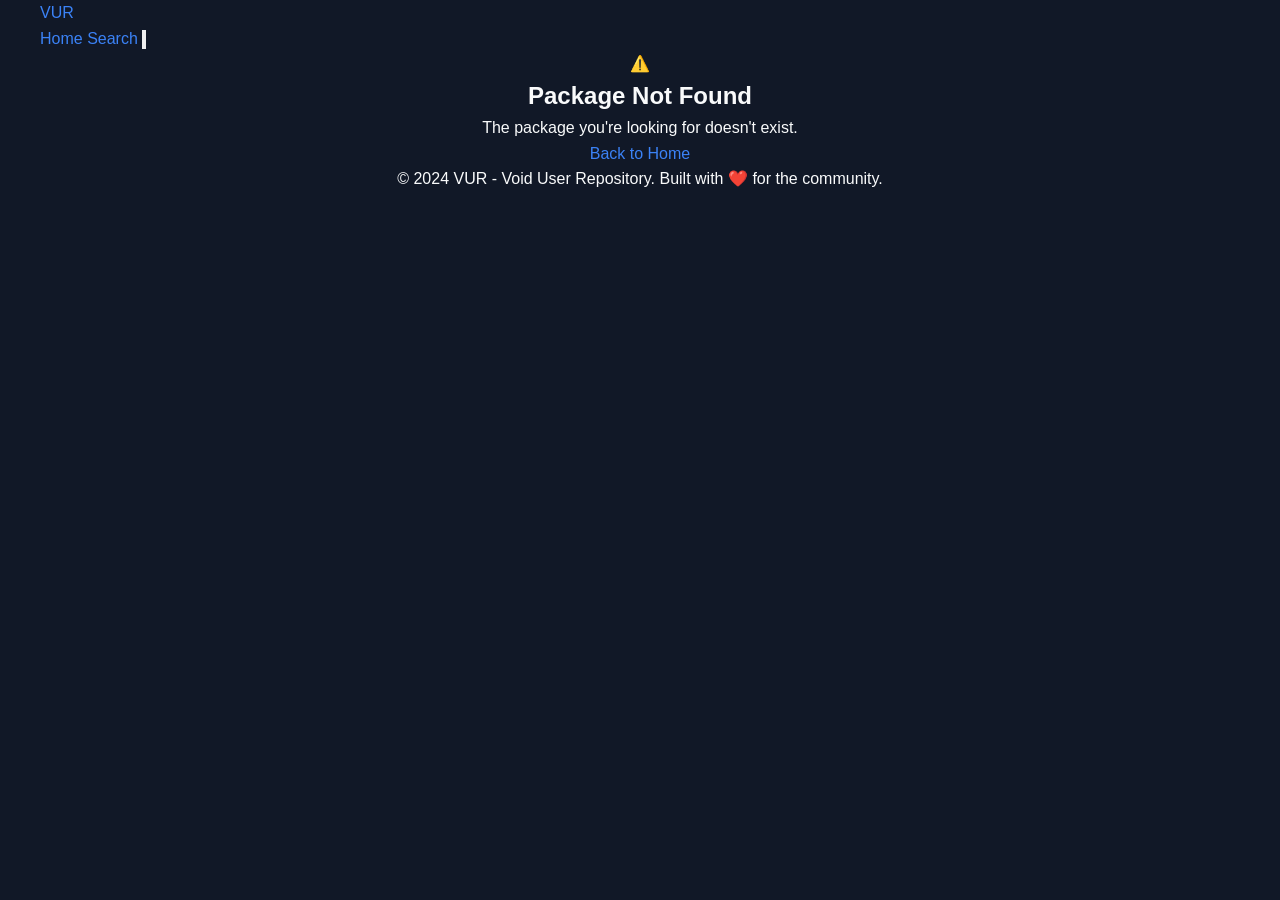
<file: VUR-Web/frontend/package.html>
<!DOCTYPE html>
<html lang="en" class="dark">
<head>
    <meta charset="UTF-8">
    <meta name="viewport" content="width=device-width, initial-scale=1.0">
    <title id="pageTitle">Package Details - VUR</title>
    <link rel="stylesheet" href="css/style.css">
    <link rel="icon" href="data:image/svg+xml,<svg xmlns='http://www.w3.org/2000/svg' viewBox='0 0 100 100'><text y='.9em' font-size='90'>📦</text></svg>">
</head>
<body class="bg-gray-900 text-gray-100 min-h-screen">
    <!-- Header -->
    <header class="bg-gray-800 border-b border-gray-700">
        <div class="container mx-auto px-4 py-4">
            <div class="flex items-center justify-between">
                <div class="flex items-center space-x-4">
                    <a href="index.html" class="text-2xl font-bold text-blue-400">VUR</a>
                    <span class="text-gray-400 hidden sm:inline">/</span>
                    <span id="breadcrumbName" class="text-gray-400 hidden sm:inline">Package</span>
                </div>
                <nav class="flex items-center space-x-6">
                    <a href="index.html" class="text-gray-300 hover:text-white transition">Home</a>
                    <a href="search.html" class="text-gray-300 hover:text-white transition">Search</a>
                    <button id="themeToggle" class="p-2 rounded-lg bg-gray-700 hover:bg-gray-600 transition">
                        <svg class="w-5 h-5" fill="none" stroke="currentColor" viewBox="0 0 24 24">
                            <path stroke-linecap="round" stroke-linejoin="round" stroke-width="2" d="M20.354 15.354A9 9 0 018.646 3.646 9.003 9.003 0 0012 21a9.003 9.003 0 008.354-5.646z"></path>
                        </svg>
                    </button>
                </nav>
            </div>
        </div>
    </header>

    <!-- Main Content -->
    <main class="container mx-auto px-4 py-8">
        <!-- Loading State -->
        <div id="loadingState" class="text-center py-12">
            <div class="inline-block animate-spin rounded-full h-12 w-12 border-b-2 border-blue-500"></div>
            <p class="mt-4 text-gray-400">Loading package details...</p>
        </div>

        <!-- Error State -->
        <div id="errorState" class="hidden text-center py-12">
            <div class="text-red-500 text-6xl mb-4">⚠️</div>
            <h2 class="text-2xl font-bold mb-2">Package Not Found</h2>
            <p class="text-gray-400 mb-4">The package you're looking for doesn't exist.</p>
            <a href="index.html" class="px-4 py-2 bg-blue-600 text-white rounded-lg hover:bg-blue-700 transition">
                Back to Home
            </a>
        </div>

        <!-- Package Details -->
        <div id="packageDetails" class="hidden">
            <!-- Package Header -->
            <section class="bg-gray-800 rounded-lg p-6 mb-6 border border-gray-700">
                <div class="flex flex-col md:flex-row md:items-center md:justify-between mb-4">
                    <div>
                        <h1 id="packageName" class="text-3xl font-bold mb-2"></h1>
                        <p id="packageDescription" class="text-gray-400 text-lg"></p>
                    </div>
                    <div class="mt-4 md:mt-0">
                        <span id="packageStatus" class="px-3 py-1 rounded-full text-sm font-medium"></span>
                    </div>
                </div>
                
                <div class="grid grid-cols-1 md:grid-cols-2 lg:grid-cols-4 gap-4 text-sm">
                    <div>
                        <span class="text-gray-500">Version:</span>
                        <span id="packageVersion" class="ml-2 font-mono"></span>
                    </div>
                    <div>
                        <span class="text-gray-500">License:</span>
                        <span id="packageLicense" class="ml-2"></span>
                    </div>
                    <div>
                        <span class="text-gray-500">Maintainer:</span>
                        <span id="packageMaintainer" class="ml-2"></span>
                    </div>
                    <div>
                        <span class="text-gray-500">Last Updated:</span>
                        <span id="packageLastUpdate" class="ml-2"></span>
                    </div>
                </div>

                <div class="mt-4">
                    <a id="packageHomepage" href="#" target="_blank" class="text-blue-400 hover:text-blue-300 transition inline-flex items-center">
                        <svg class="w-4 h-4 mr-1" fill="none" stroke="currentColor" viewBox="0 0 24 24">
                            <path stroke-linecap="round" stroke-linejoin="round" stroke-width="2" d="M10 6H6a2 2 0 00-2 2v10a2 2 0 002 2h10a2 2 0 002-2v-4M14 4h6m0 0v6m0-6L10 14"></path>
                        </svg>
                        Homepage
                    </a>
                </div>
            </section>

            <!-- Dependencies and Dependents -->
            <div class="grid grid-cols-1 lg:grid-cols-2 gap-6">
                <!-- Dependencies -->
                <section class="bg-gray-800 rounded-lg p-6 border border-gray-700">
                    <h2 class="text-xl font-bold mb-4 text-blue-400">Dependencies</h2>
                    <div id="dependenciesList" class="space-y-2">
                        <!-- Dependencies will be loaded here -->
                    </div>
                    <p id="noDependencies" class="text-gray-500 hidden">No dependencies</p>
                </section>

                <!-- Dependents -->
                <section class="bg-gray-800 rounded-lg p-6 border border-gray-700">
                    <h2 class="text-xl font-bold mb-4 text-green-400">Required By</h2>
                    <div id="dependentsList" class="space-y-2">
                        <!-- Dependents will be loaded here -->
                    </div>
                    <p id="noDependents" class="text-gray-500 hidden">No packages depend on this</p>
                </section>
            </div>

            <!-- Actions -->
            <section class="mt-6 flex gap-4">
                <button id="flagOutdated" class="px-4 py-2 bg-yellow-600 text-white rounded-lg hover:bg-yellow-700 transition">
                    Flag as Outdated
                </button>
                <button id="installCommand" class="px-4 py-2 bg-green-600 text-white rounded-lg hover:bg-green-700 transition">
                    Copy Install Command
                </button>
            </section>
        </div>
    </main>

    <!-- Footer -->
    <footer class="bg-gray-800 border-t border-gray-700 mt-12">
        <div class="container mx-auto px-4 py-6 text-center text-gray-400">
            <p>&copy; 2024 VUR - Void User Repository. Built with ❤️ for the community.</p>
        </div>
    </footer>

    <script src="js/package.js"></script>
</body>
</html>
</file>
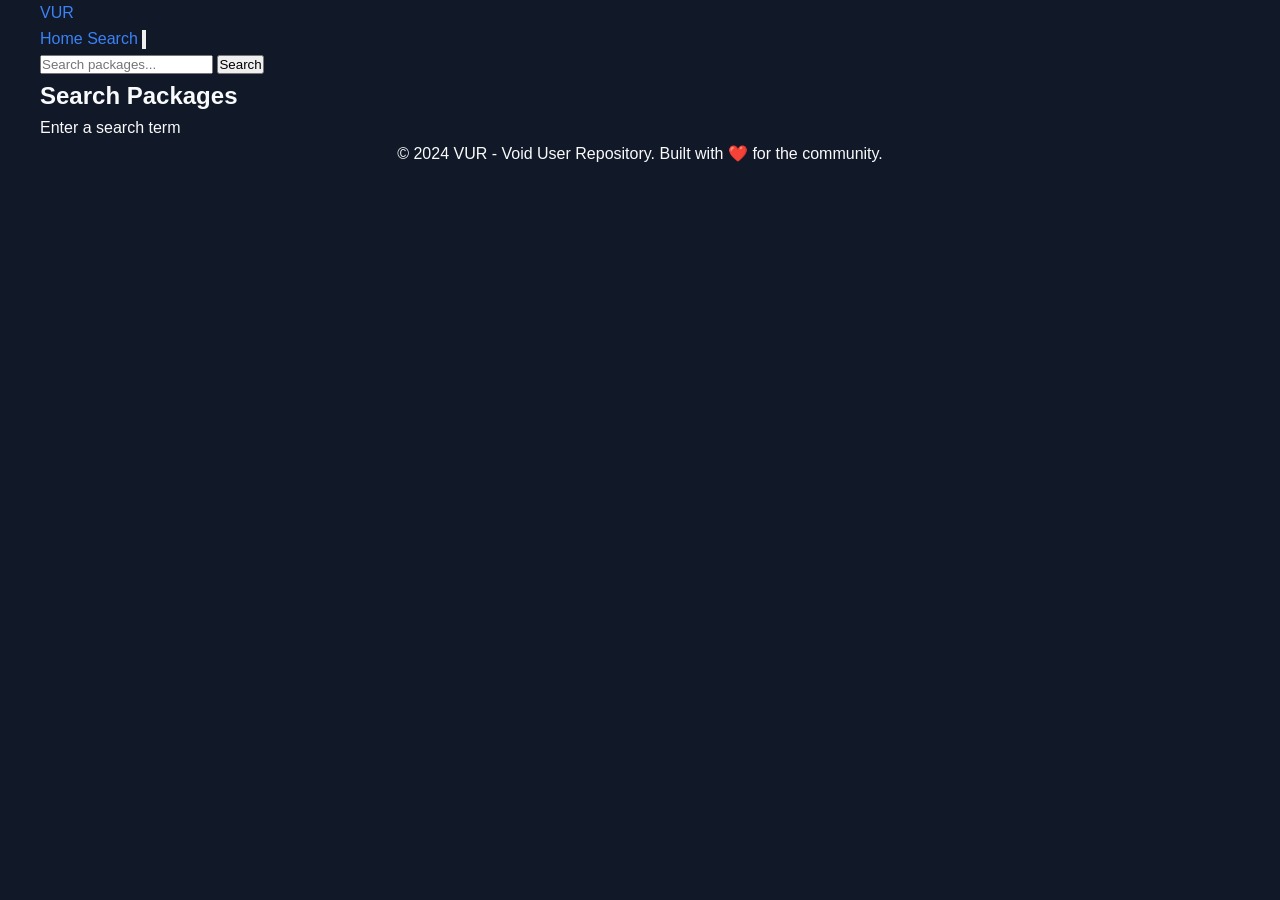
<file: VUR-Web/frontend/search.html>
<!DOCTYPE html>
<html lang="en" class="dark">
<head>
    <meta charset="UTF-8">
    <meta name="viewport" content="width=device-width, initial-scale=1.0">
    <title>Search Results - VUR</title>
    <link rel="stylesheet" href="css/style.css">
    <link rel="icon" href="data:image/svg+xml,<svg xmlns='http://www.w3.org/2000/svg' viewBox='0 0 100 100'><text y='.9em' font-size='90'>📦</text></svg>">
</head>
<body class="bg-gray-900 text-gray-100 min-h-screen">
    <!-- Header -->
    <header class="bg-gray-800 border-b border-gray-700">
        <div class="container mx-auto px-4 py-4">
            <div class="flex items-center justify-between">
                <div class="flex items-center space-x-4">
                    <a href="index.html" class="text-2xl font-bold text-blue-400">VUR</a>
                    <span class="text-gray-400 hidden sm:inline">/ Search</span>
                </div>
                <nav class="flex items-center space-x-6">
                    <a href="index.html" class="text-gray-300 hover:text-white transition">Home</a>
                    <a href="search.html" class="text-gray-300 hover:text-white transition">Search</a>
                    <button id="themeToggle" class="p-2 rounded-lg bg-gray-700 hover:bg-gray-600 transition">
                        <svg class="w-5 h-5" fill="none" stroke="currentColor" viewBox="0 0 24 24">
                            <path stroke-linecap="round" stroke-linejoin="round" stroke-width="2" d="M20.354 15.354A9 9 0 018.646 3.646 9.003 9.003 0 0012 21a9.003 9.003 0 008.354-5.646z"></path>
                        </svg>
                    </button>
                </nav>
            </div>
        </div>
    </header>

    <!-- Main Content -->
    <main class="container mx-auto px-4 py-8">
        <!-- Search Section -->
        <section class="mb-8">
            <div class="max-w-2xl mx-auto">
                <form id="searchForm" class="flex gap-2">
                    <input 
                        type="text" 
                        id="searchInput" 
                        placeholder="Search packages..."
                        class="flex-1 px-4 py-3 bg-gray-800 border border-gray-700 rounded-lg focus:outline-none focus:border-blue-500 transition"
                    >
                    <button 
                        type="submit"
                        class="px-6 py-3 bg-blue-600 text-white rounded-lg hover:bg-blue-700 transition font-medium"
                    >
                        Search
                    </button>
                </form>
            </div>
        </section>

        <!-- Search Results -->
        <section>
            <div class="flex items-center justify-between mb-4">
                <h2 class="text-2xl font-bold">
                    <span id="searchQuery"></span>
                </h2>
                <span id="resultCount" class="text-gray-400"></span>
            </div>
            
            <div id="searchResults" class="space-y-4">
                <!-- Results will be loaded here -->
            </div>
            
            <!-- Loading State -->
            <div id="loadingSpinner" class="text-center py-8 hidden">
                <div class="inline-block animate-spin rounded-full h-8 w-8 border-b-2 border-blue-500"></div>
            </div>
            
            <!-- No Results -->
            <div id="noResults" class="hidden text-center py-12">
                <div class="text-gray-500 text-6xl mb-4">🔍</div>
                <h3 class="text-xl font-bold mb-2">No packages found</h3>
                <p class="text-gray-400">Try searching with different keywords</p>
            </div>
        </section>
    </main>

    <!-- Footer -->
    <footer class="bg-gray-800 border-t border-gray-700 mt-12">
        <div class="container mx-auto px-4 py-6 text-center text-gray-400">
            <p>&copy; 2024 VUR - Void User Repository. Built with ❤️ for the community.</p>
        </div>
    </footer>

    <script src="js/search.js"></script>
</body>
</html>
</file>
<file: VUR-Web/frontend/css/style.css>
/* Base Styles */
:root {
    --bg-primary: #111827;
    --bg-secondary: #1f2937;
    --bg-tertiary: #374151;
    --text-primary: #f9fafb;
    --text-secondary: #d1d5db;
    --text-tertiary: #9ca3af;
    --border-color: #374151;
    --accent-blue: #3b82f6;
    --accent-green: #10b981;
    --accent-yellow: #f59e0b;
    --accent-red: #ef4444;
}

/* Light Theme */
html.light {
    --bg-primary: #ffffff;
    --bg-secondary: #f9fafb;
    --bg-tertiary: #e5e7eb;
    --text-primary: #111827;
    --text-secondary: #374151;
    --text-tertiary: #6b7280;
    --border-color: #e5e7eb;
}

* {
    margin: 0;
    padding: 0;
    box-sizing: border-box;
}

body {
    font-family: -apple-system, BlinkMacSystemFont, 'Segoe UI', Roboto, Oxygen, Ubuntu, sans-serif;
    line-height: 1.6;
    color: var(--text-primary);
    background-color: var(--bg-primary);
}

/* Container */
.container {
    max-width: 1200px;
    margin: 0 auto;
}

/* Links */
a {
    color: var(--accent-blue);
    text-decoration: none;
    transition: color 0.2s;
}

a:hover {
    color: var(--accent-blue);
    opacity: 0.8;
}

/* Buttons */
button {
    cursor: pointer;
    transition: all 0.2s;
}

button:disabled {
    opacity: 0.5;
    cursor: not-allowed;
}

/* Form Elements */
input, textarea, select {
    transition: border-color 0.2s, box-shadow 0.2s;
}

input:focus, textarea:focus, select:focus {
    outline: none;
    box-shadow: 0 0 0 3px rgba(59, 130, 246, 0.1);
}

/* Package Card */
.package-card {
    background-color: var(--bg-secondary);
    border: 1px solid var(--border-color);
    border-radius: 0.5rem;
    padding: 1.5rem;
    transition: transform 0.2s, box-shadow 0.2s;
}

.package-card:hover {
    transform: translateY(-2px);
    box-shadow: 0 10px 25px -5px rgba(0, 0, 0, 0.3);
}

.package-name {
    font-size: 1.25rem;
    font-weight: 600;
    color: var(--accent-blue);
    margin-bottom: 0.5rem;
}

.package-description {
    color: var(--text-secondary);
    margin-bottom: 1rem;
    display: -webkit-box;
    -webkit-line-clamp: 2;
    -webkit-box-orient: vertical;
    overflow: hidden;
}

.package-meta {
    display: flex;
    flex-wrap: wrap;
    gap: 1rem;
    font-size: 0.875rem;
    color: var(--text-tertiary);
}

.package-meta-item {
    display: flex;
    align-items: center;
    gap: 0.25rem;
}

/* Status Badges */
.status-badge {
    padding: 0.25rem 0.75rem;
    border-radius: 9999px;
    font-size: 0.75rem;
    font-weight: 500;
    text-transform: uppercase;
}

.status-maintained {
    background-color: rgba(16, 185, 129, 0.2);
    color: var(--accent-green);
}

.status-orphan {
    background-color: rgba(245, 158, 11, 0.2);
    color: var(--accent-yellow);
}

.status-outdated {
    background-color: rgba(239, 68, 68, 0.2);
    color: var(--accent-red);
}

/* Dependency Item */
.dependency-item {
    padding: 0.75rem;
    background-color: var(--bg-tertiary);
    border-radius: 0.375rem;
    display: flex;
    align-items: center;
    justify-content: space-between;
    transition: background-color 0.2s;
}

.dependency-item:hover {
    background-color: var(--border-color);
}

.dependency-name {
    font-weight: 500;
    color: var(--text-primary);
}

.dependency-version {
    font-family: monospace;
    font-size: 0.875rem;
    color: var(--text-tertiary);
}

/* Loading Spinner */
@keyframes spin {
    to { transform: rotate(360deg); }
}

.animate-spin {
    animation: spin 1s linear infinite;
}

/* Responsive */
@media (max-width: 640px) {
    .container {
        padding-left: 1rem;
        padding-right: 1rem;
    }
    
    .package-meta {
        flex-direction: column;
        gap: 0.5rem;
    }
}

/* Utility Classes */
.hidden {
    display: none !important;
}

.text-center {
    text-align: center;
}

.font-mono {
    font-family: ui-monospace, SFMono-Regular, 'SF Mono', Consolas, 'Liberation Mono', Menlo, monospace;
}

/* Scrollbar Styling */
::-webkit-scrollbar {
    width: 8px;
    height: 8px;
}

::-webkit-scrollbar-track {
    background: var(--bg-secondary);
}

::-webkit-scrollbar-thumb {
    background: var(--bg-tertiary);
    border-radius: 4px;
}

::-webkit-scrollbar-thumb:hover {
    background: var(--text-tertiary);
}
</file>
